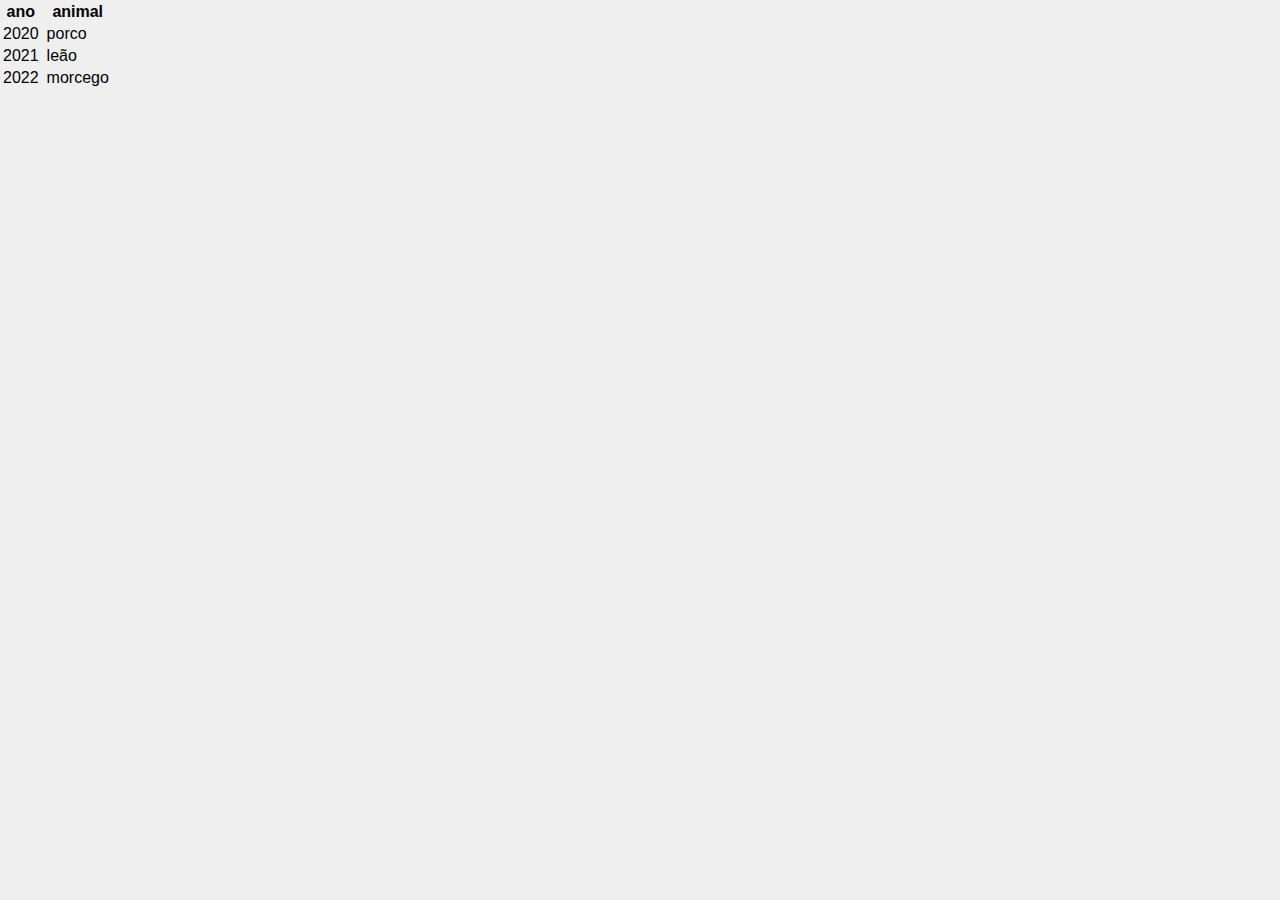
<file: index23423.html>
<!DOCTYPE html>
<html lang="en-US">

<head>
  <meta charset="utf-8">
  <title>Basic JavaScript module example</title>
  <style>
    canvas {
      border: 1px solid black;
    }
  </style>
  <script type="module" src="main.js"></script>
</head>

<body style="font-family: arial; background-color: #6360601a; margin: 0px;">
  
  <?php
  
 echo [{"id":2500106,"nome":"Água Branca","microrregiao":{"id":25007,"nome":"Serra do Teixeira","mesorregiao":{"id":2501,"nome":"Sertão Paraibano","UF":{"id":25,"sigla":"PB","nome":"Paraíba","regiao":{"id":2,"sigla":"NE","nome":"Nordeste"}}}}];
  
?>

  <table>
    <tr>
    <th> ano <th>
     <th> animal <th>
    </tr>
    
    <tr>
    <td> 2020 <td>
     <td> porco <td>
    </tr>
    
    <tr>
    <td> 2021 <td>
     <td> leão <td>
    </tr>
    
    <tr>
    <td> 2022 <td>
     <td> morcego <td>
    </tr>
    
  </table>
  
  </body>
<script>

</script>

</html>
</file>
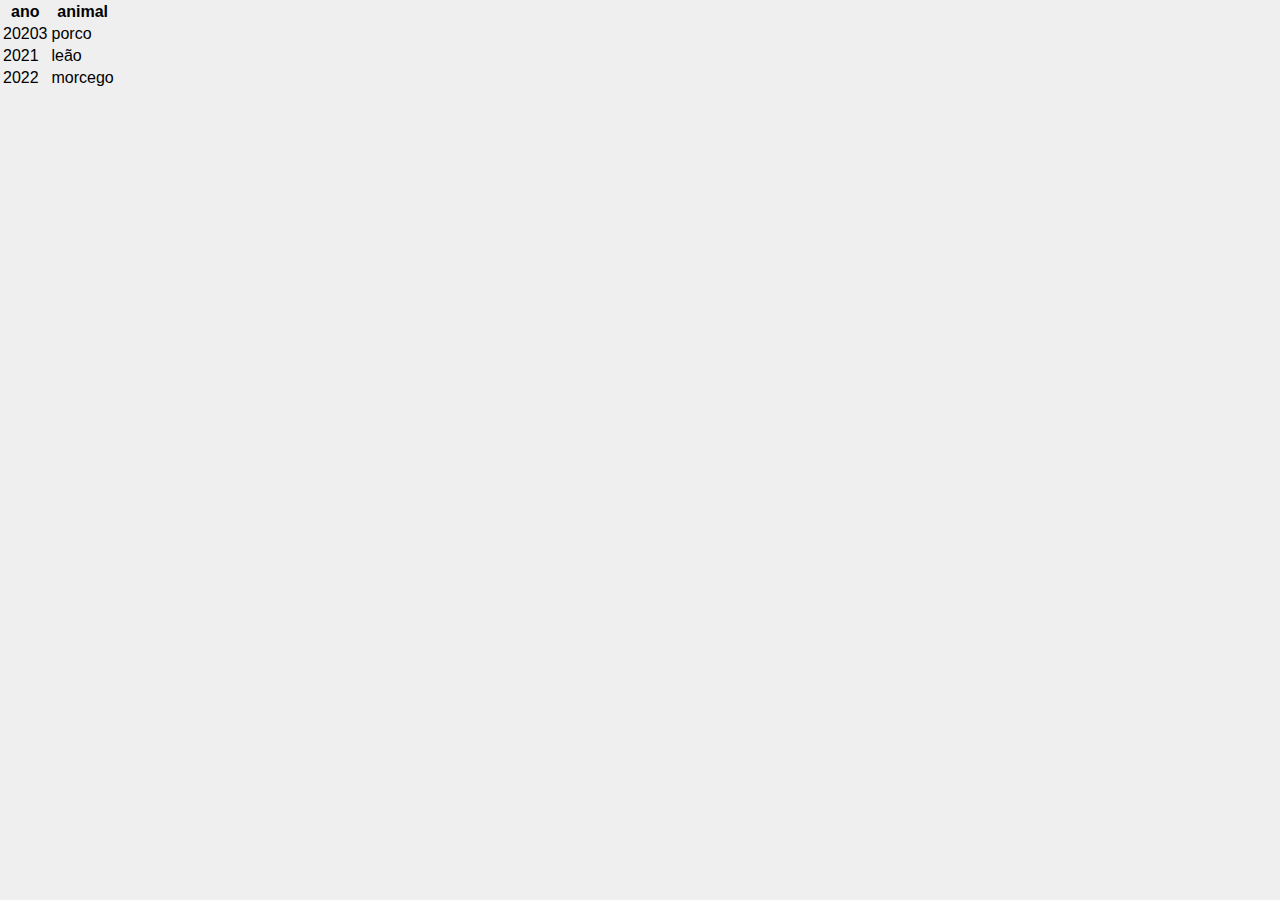
<file: index3.html>
<!DOCTYPE html>
<html lang="en-US">

<head>
  <meta charset="utf-8">
  <title>Basic JavaScript module example</title>
  <style>
    canvas {
      border: 1px solid black;
    }
  </style>
  <script type="module" src="main.js"></script>
</head>

<body style="font-family: arial; background-color: #6360601a; margin: 0px;">
  
  <?php
  
 echo [{"id":2500106,"nome":"Água Branca","microrregiao":{"id":25007,"nome":"Serra do Teixeira","mesorregiao":{"id":2501,"nome":"Sertão Paraibano","UF":{"id":25,"sigla":"PB","nome":"Paraíba","regiao":{"id":2,"sigla":"NE","nome":"Nordeste"}}}}];
  
?>

  <table>
    <thead>
    <tr>
    <th> ano </th>
     <th> animal </th>
    </tr>
      </thead>
    <tbody>
    <tr>
    <td> 20203 </td>
     <td> porco </td>
    </tr>
    
    <tr>
    <td> 2021 </td>
     <td> leão </td>
    </tr>
    
    <tr>
    <td> 2022 </td>
     <td> morcego </td>
    </tr>
    </tbody>
  </table>
  
  </body>
<script>

</script>

</html>
</file>
